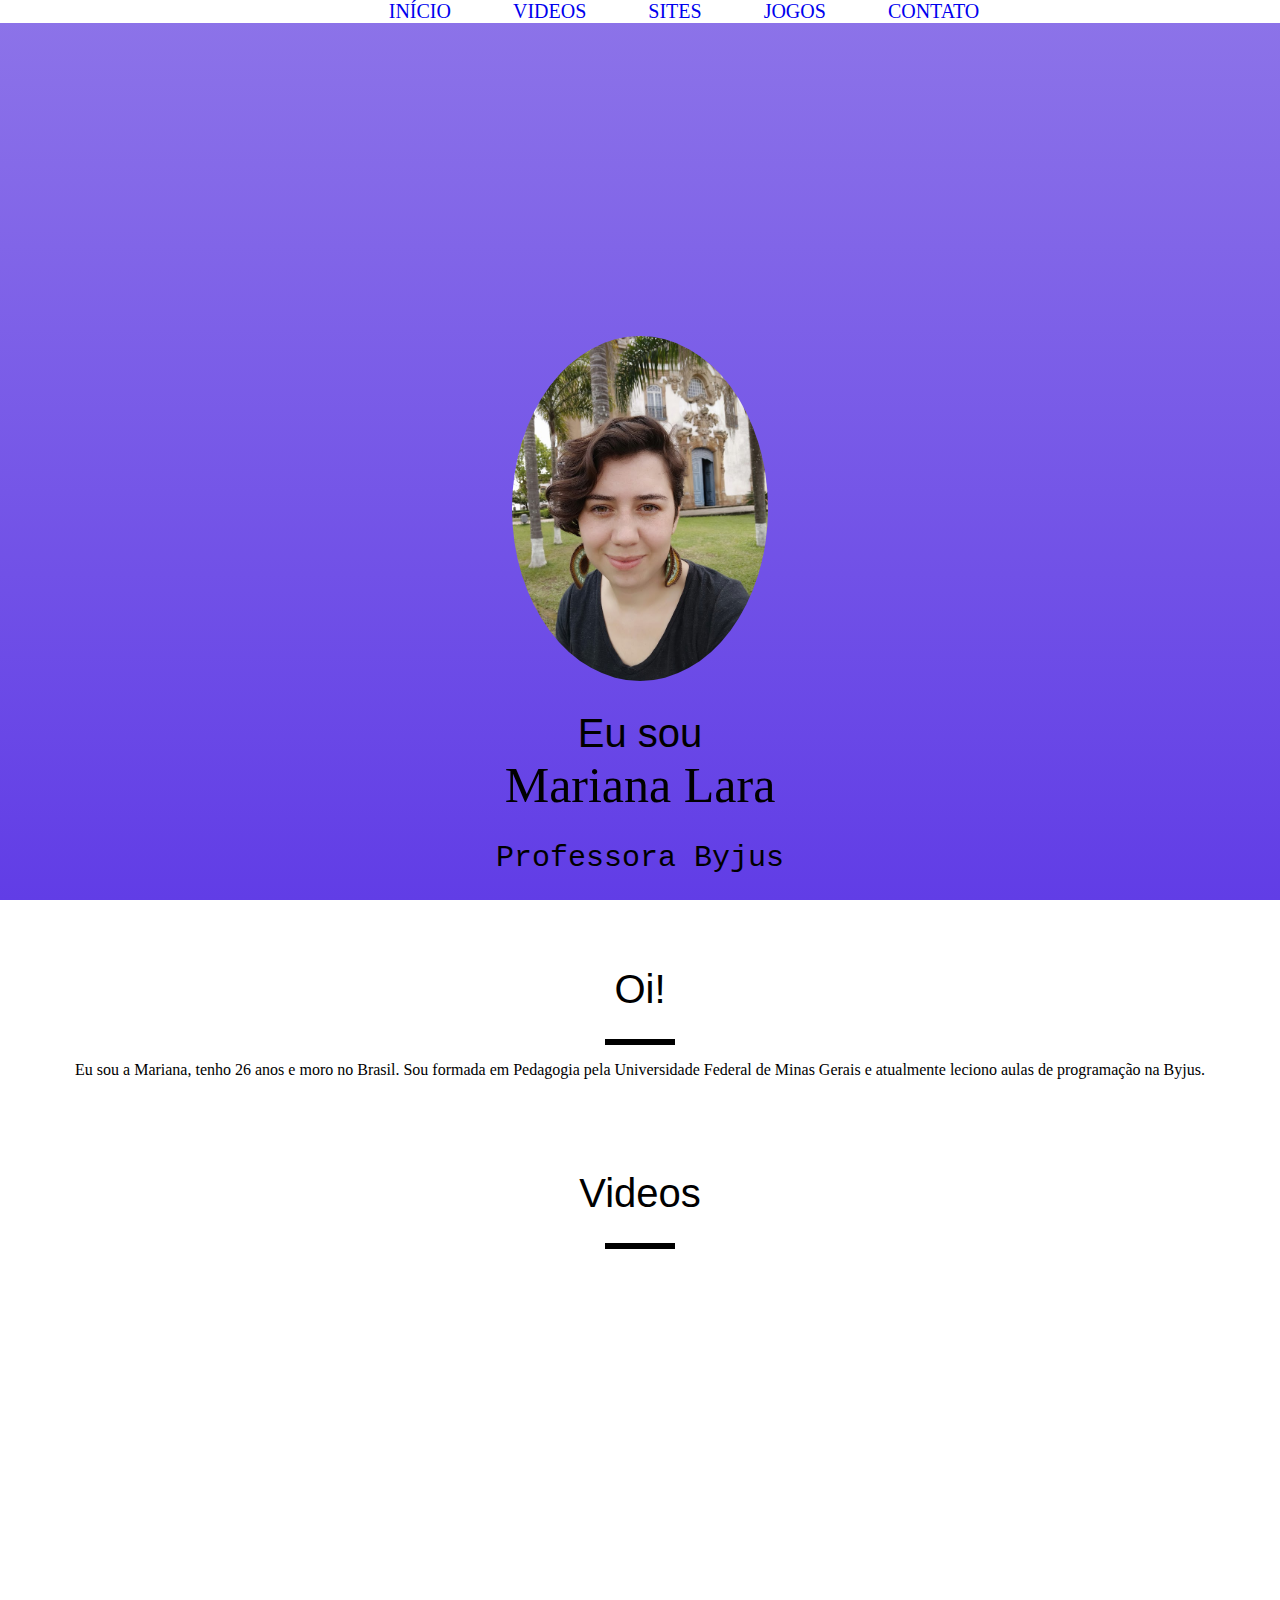
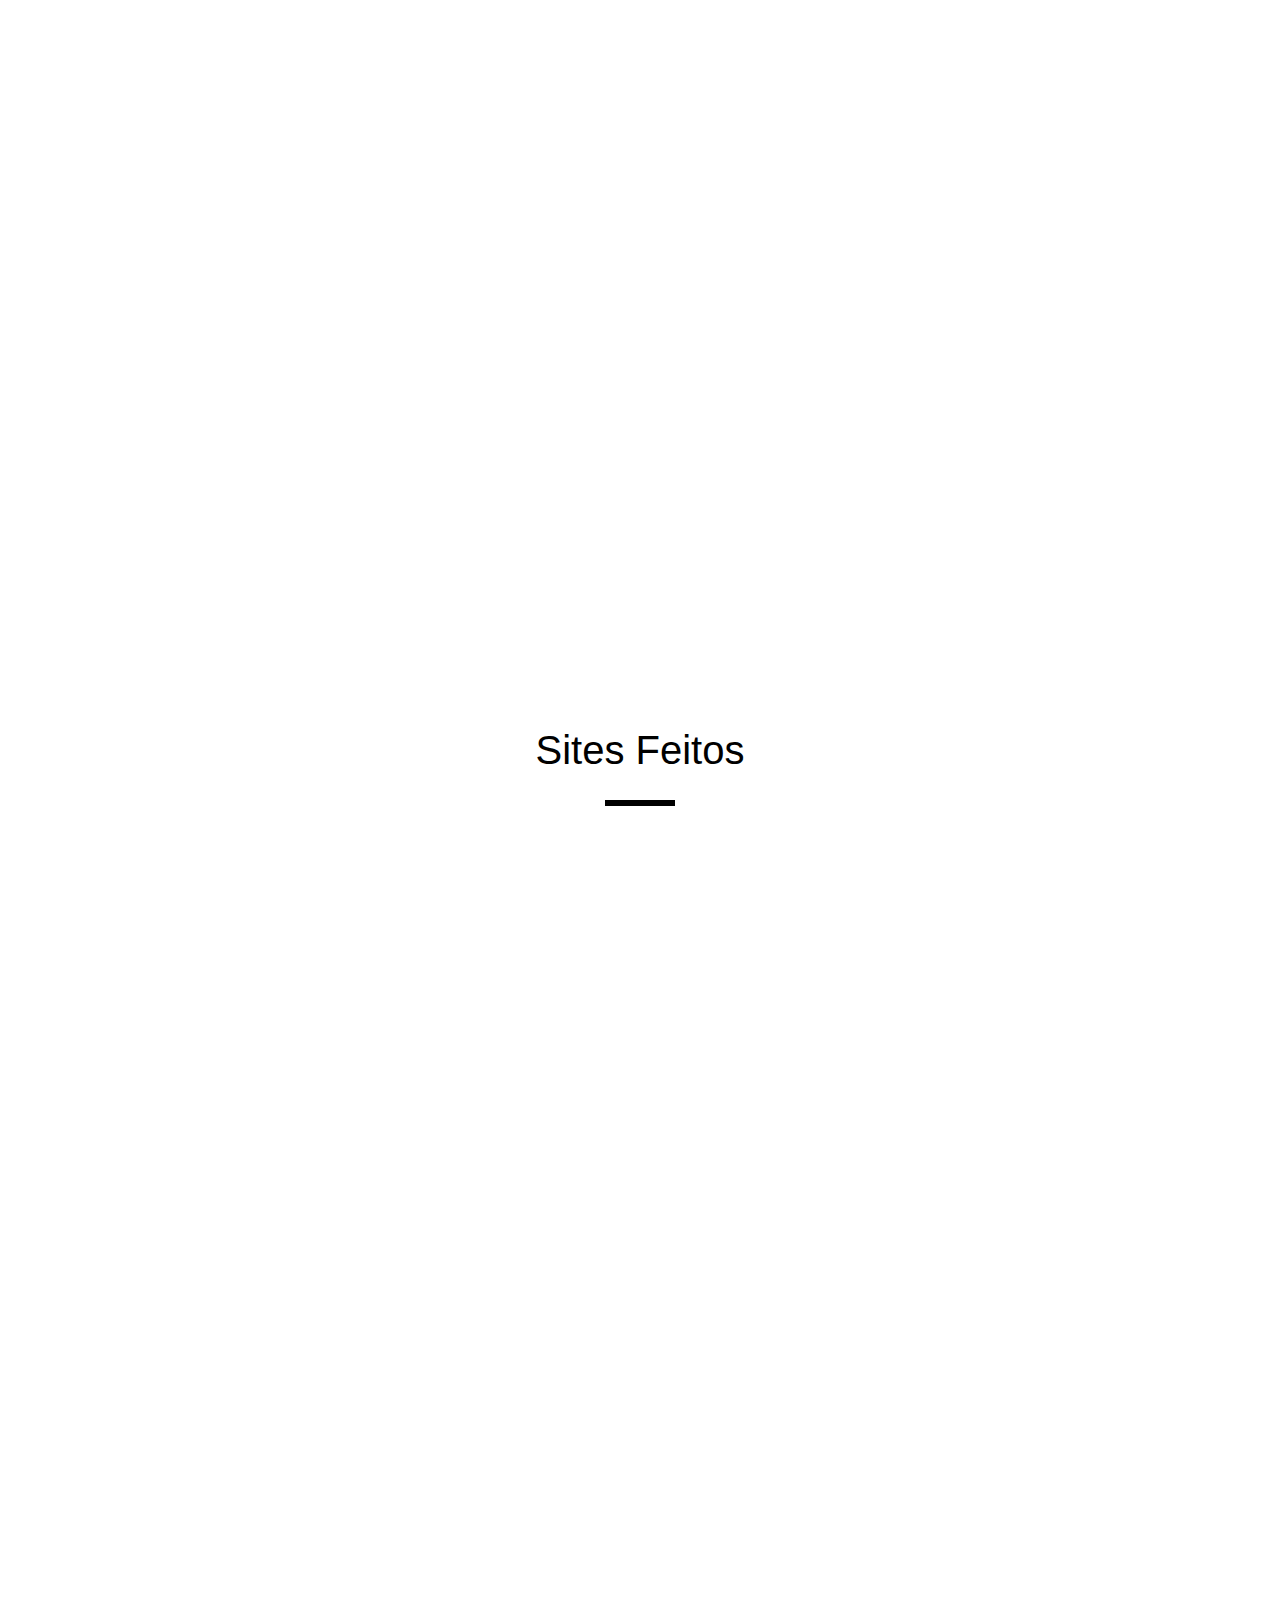
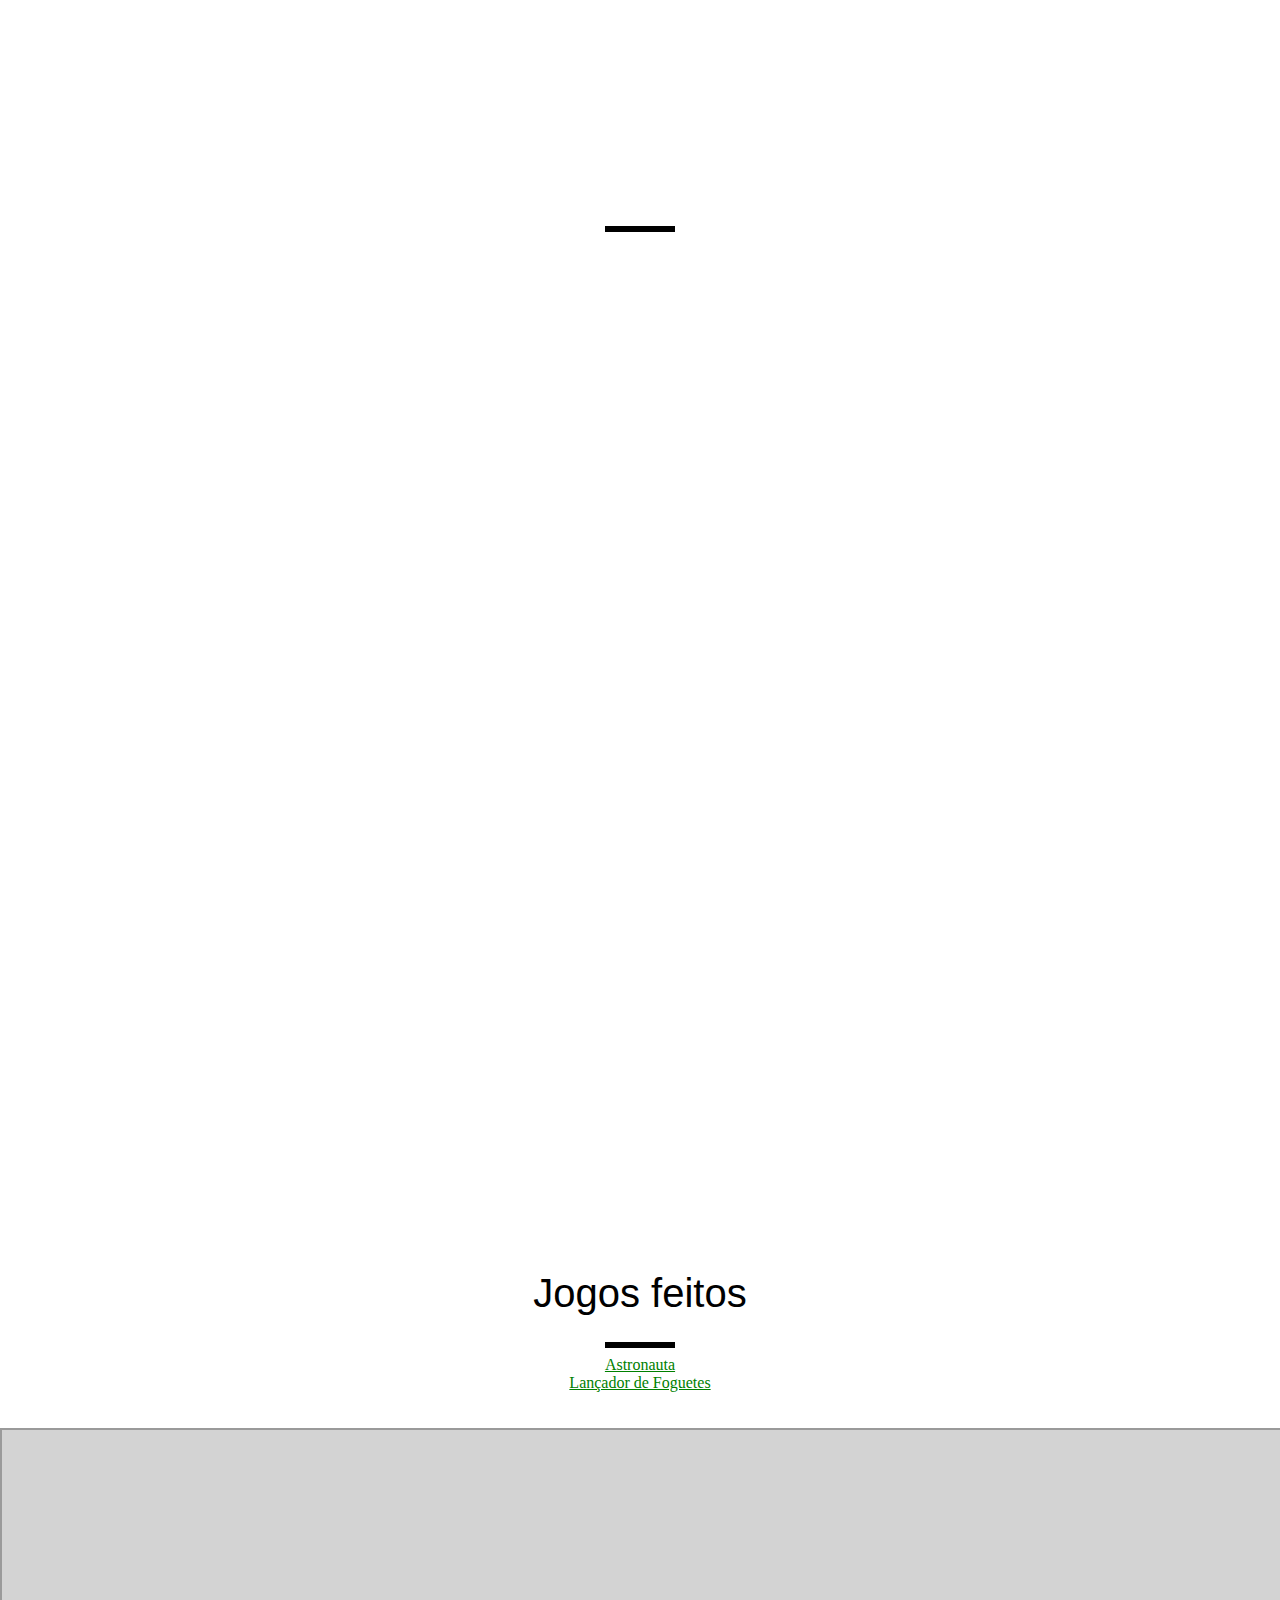
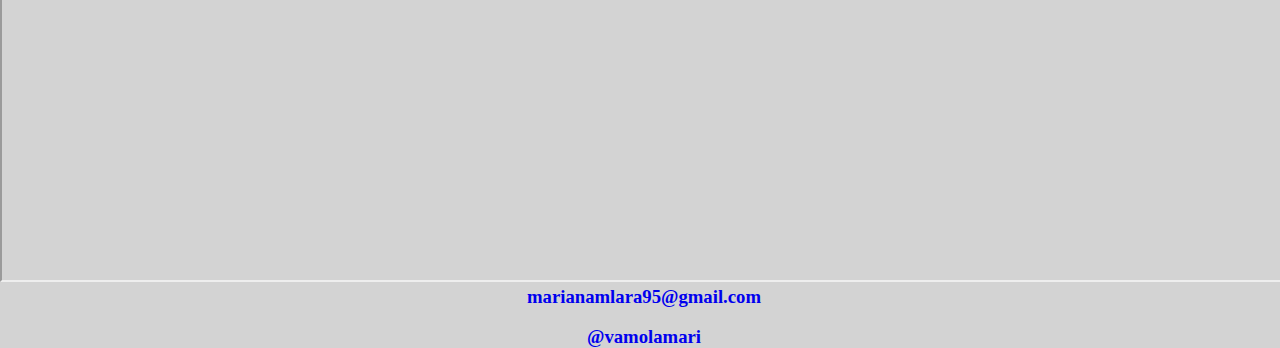
<file: index.html>
<!DOCTYPE html>
<html>

<head>
	<title>Mariana Lara</title>
	<link rel="stylesheet" href="./style.css">
</head>

<body>

	<!-- menu nav -->
	<center>
		<ul class="menu">
			<li class="links"><a href="#welcome">INÍCIO</a></li>
			<li class="links"><a href="#videos">VIDEOS</a></li>
			<li class="links"><a href="#sites">SITES</a></li>
			<li class="links"><a href="#jogos">JOGOS</a></li>
			<li class="links"><a href="#contato">CONTATO</a></li>
		</ul>
	</center>
	<!-- sessão 0: welcome  -->
	<section id="welcome" class="parallax-container">
		<div class="parallax-inner">
			<img src="./mari.jpg" class="profile">
			<h1> Eu sou <br><span id="name">Mariana Lara</span></h1>
			<h2> Professora Byjus </h2>
		</div>
	</section>


	<!-- sessão 1: bio  -->
	<section id="bio">
		<h1>Oi!</h1>
		<div class="line"></div>
		<p>Eu sou a Mariana, tenho 26 anos e moro no Brasil. Sou formada em Pedagogia pela Universidade Federal de Minas Gerais e atualmente leciono aulas de programação na Byjus.
			<br>


		</p>
	</section>

	<!-- sessão 2: videos  -->
	<section id="videos">
		<h1>Videos</h1>
		<div class="line"></div>
		<br>
		<iframe width="900" height="500" src="https://www.youtube.com/embed/sx4hAHhO9CY" frameborder="0" allow="accelerometer; autoplay; encrypted-media; gyroscope; picture-in-picture" allowfullscreen></iframe>
		<br>
		<br>
		<iframe width="900" height="500" src="https://www.youtube.com/embed/IJtHIlCIues" frameborder="0" allow="accelerometer; autoplay; encrypted-media; gyroscope; picture-in-picture" allowfullscreen></iframe>
	</section>

	<!-- sessão 3: sites  -->
	<section id="sites">
		<h1>Sites Feitos</h1>
		<div class="line"></div>
		<iframe width="900" height="1000" src="https://codepen.io/mariana-lara/full/XWZeJrr" frameborder="0"></iframe>
		<div class="line"></div>
		<iframe width="900" height="1000" src="https://codepen.io/mariana-lara/full/PoRYBQW" frameborder="0"></iframe>
	</section>

	<!-- sessão 4: jogos  -->
	<section id="jogos">
		<h1>Jogos feitos</h1>
		<div class="line"></div>
		<a href="https://studio.code.org/projects/gamelab/kNLrWXdP0rnRwD_4RNnU8cxOVdNBRezGuR3duCq-zqg" target="_blank">Astronauta</a>
		<br>
		<a href="https://studio.code.org/projects/applab/gCKSGVV-6Ic9nVDP08O07QF7RjdG6yTS5LaZb8YeyNA" target="_blank">Lançador de Foguetes</a>
	</section>
	<br><br>

	<!-- sessão 5: contato  -->
	<section id="contato">

		<iframe src="https://www.google.com/maps/embed?pb=!1m18!1m12!1m3!1d3750.3520829464787!2d-43.929574785106176!3d-19.95169018659159!2m3!1f0!2f0!3f0!3m2!1i1024!2i768!4f13.1!3m3!1m2!1s0xa6999ed62daafd%3A0x566567081174064b!2sBYJU&#39;S%20FutureSchool!5e0!3m2!1spt-BR!2sbr!4v1634572700786!5m2!1spt-BR!2sbr" height="450" allowfullscreen="" loading="lazy"></iframe>

		<div class="contato_1">

			<a href="mailto:marianamlara95@gmail.com?Subject=Hello">
				<i class="fa fa-envelope"></i>&nbsp;&nbsp;<h3>marianamlara95@gmail.com</h3>
			</a>

			<br>
			<br>

			<a href="#">
				<i class="fa fa-instagram"></i>&nbsp;&nbsp;<h3>@vamolamari</h3>
			</a>

		</div>

	</section>
</body>

</html>
</file>
<file: style.css>
body {
  margin: 0;
  padding-top: 800px;
  text-align: center;
}

.profile {
  border-radius: 50%;
  width: 20%;
}

#welcome {
  position: absolute;
  bottom: 0;
  background: linear-gradient(#b5a6eb 0%, #613de6 100%);
  display: table;
  width: 100%;
  height: 100%;
}

h1 {
  font-size: 40px;
  font-family: sans-serif;
  font-weight: 300;
}

#name {
  font-size: 50px;
  font-family: cursive;
}

h2 {
  font-size: 30px;
  font-weight: 300;
  font-family: monospace;
}

#bio {
  font-family: cursive;
  padding: 50px;
  margin-top: 10vh;
}

.line {
  height: 6px;
  background-color: #000;
  width: 70px;
  margin: 8px auto;
}

.parallax-inner {
  padding-top: 90%;
  vertical-align: middle;
}

.menu {
  position: fixed;
  background: white;
  width: 100%;
  margin-top: 0px;
  top: 0px;
  z-index: 10;
}

.links {
  display: inline;
  padding-left: 33px;
  padding-right: 25px;
  font-family: fantasy;
  font-size: 20px;
}

.links:hover {
  font-size: 25px;
  text-decoration: underline;
}

a {
  text-decoration: none;
}
#jogos a {
  text-decoration: underline !important;
  color: green !important;
}

#contato {
  background: lightgray;
}

#contato iframe {
  width: 100%;
}

.contato_1 h3 {
  display: inline;
}
</file>
